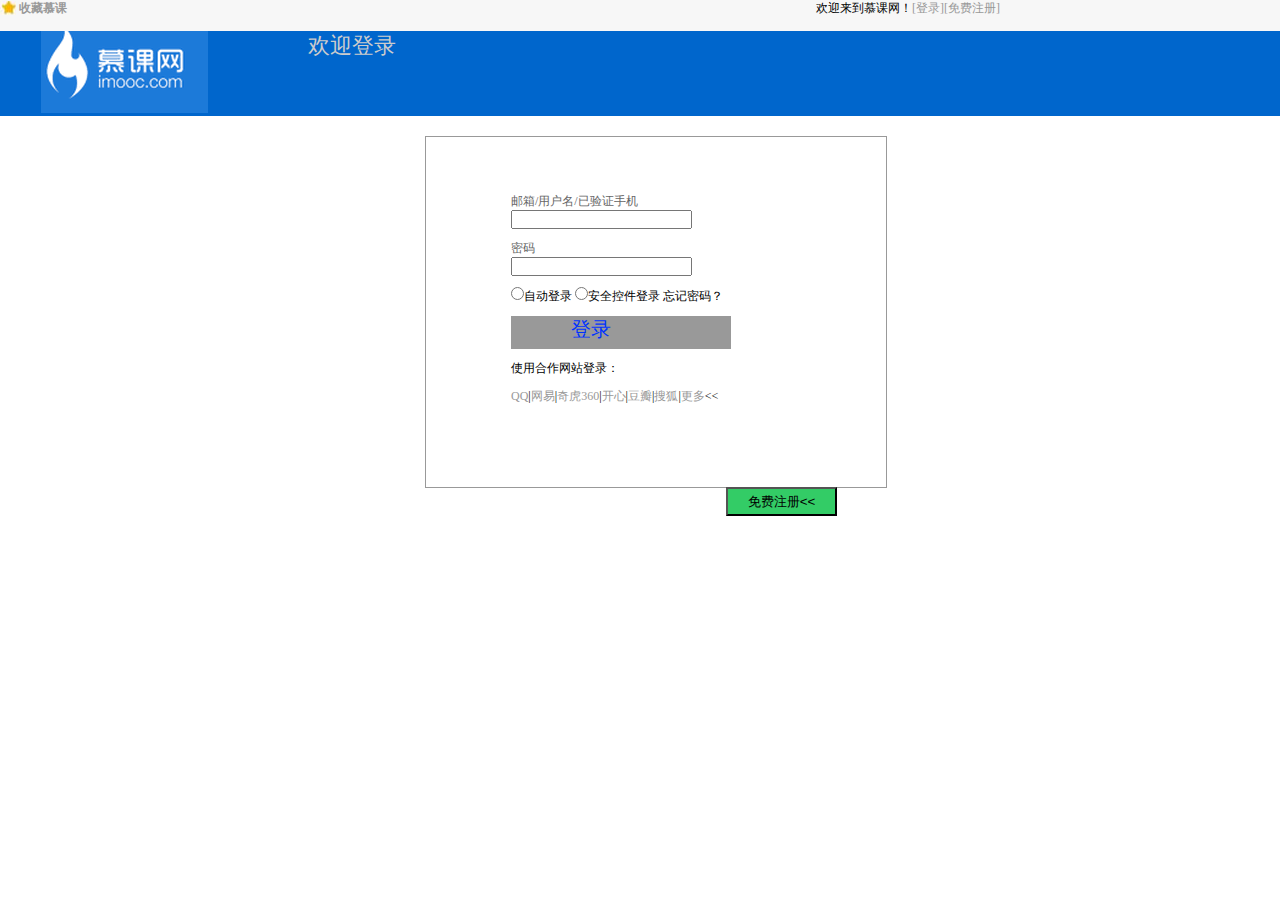
<file: 电商网站/登录.html>
<!DOCTYPE html PUBLIC "-//W3C//DTD XHTML 1.0 Transitional//EN" "http://www.w3.org/TR/xhtml1/DTD/xhtml1-transitional.dtd">
<html xmlns="http://www.w3.org/1999/xhtml">
<head>
<link  type="text/css" rel="stylesheet" href="style/��¼.css"/>
<link type="text/css" rel="stylesheet" href="style/reset.css" />
<link type="text/css" rel="stylesheet" href="style/main.css" />
<script src="style/1.js"></script>
<meta http-equiv="Content-Type" content="text/html; charset=gb2312" />
<title>��¼</title>
</head>

<body>
<div class="headBar">
	<div class="topBar">
		<div class="comwidth">
			<div class="leftArae">
				<a href="" class="collection">�ղ�Ľ��</a>
			</div>
			<div class="rightArae">
			��ӭ����Ľ������<a href="">[��¼]</a><a href="">[���ע��]</a>
			</div>
		</div>
	</div>
	<div class="logoBar">
		<div class="comwidth">
			<div class="logo fl">
				<a href=""><img src="imgs/icon/logo.png" alt="Ľ����"></a>
			</div>
			<span>��ӭ��¼</span>
		</div>
	</div>
</div>
<div class="register  ">
	<ul>
		<li>
			<span  class="register_inf">����/�û���/����֤�ֻ�</span><br />
			<input type="text" value="" />
		</li>
		<li>
			<span  class="register_inf">����</span><br />
			<input type="text" value="" />
		</li>
		<li>
			<span><input type="radio" value="" name="info" />�Զ���¼</span>
			<span><input type="radio" value="" name="info" />��ȫ�ؼ���¼</span>
			<span>�������룿</span>
		</li>
		<li>
			<div class="reg_btn"><a>��¼</a></div>
		</li>
		<li>
			<p>ʹ�ú�����վ��¼��</p>
		</li>
		<li>
			<a>QQ</a>|<a>����</a>|<a>�滢360</a>|<a>����</a>|<a>����</a>|<a>�Ѻ�</a>|<a>����</a>&lt;&lt;
		</li>
	</ul>
	<div class="free_log">
		<input type="submit" value="���ע��&lt;&lt;"  style="width:111px; height:29px; background-color:#33CC66;"/>
	</div>
</div>
</body>
</html>
</file>
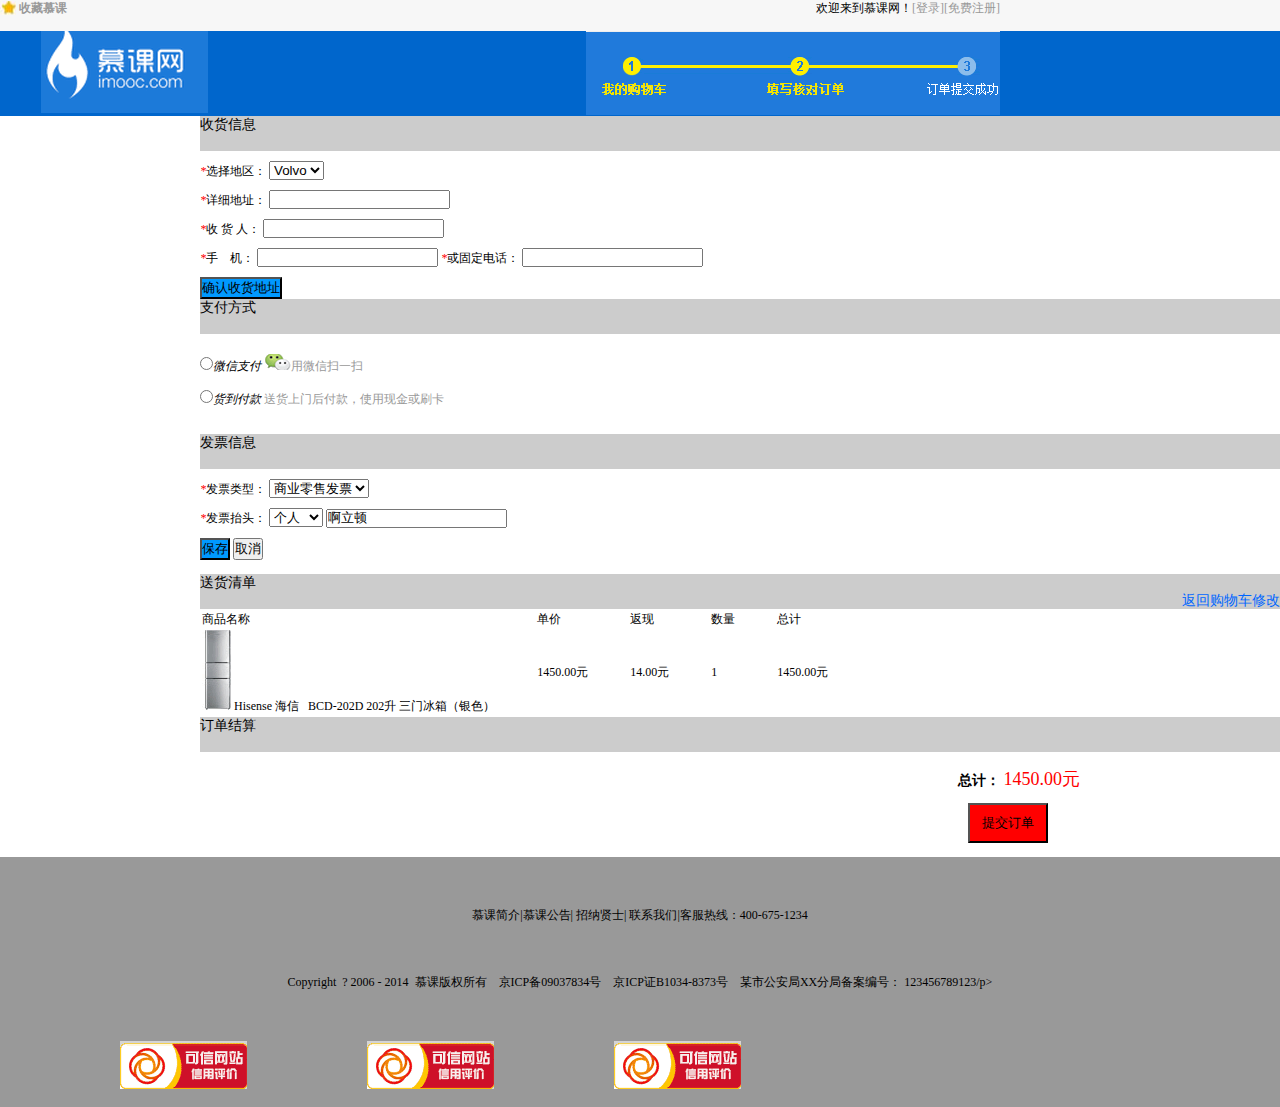
<file: 电商网站/购物车.html>
<!DOCTYPE html PUBLIC "-//W3C//DTD XHTML 1.0 Transitional//EN" "http://www.w3.org/TR/xhtml1/DTD/xhtml1-transitional.dtd">
<html xmlns="http://www.w3.org/1999/xhtml">
<head>
<link type="text/css" rel="stylesheet" href="style/reset.css" />
<link type="text/css" rel="stylesheet" href="style/main.css" />
<script src="style/1.js"></script>
<meta http-equiv="Content-Type" content="text/html; charset=gb2312" />
<title>���ﳵ</title>
</head>

<body>
<div class="headBar">
	<div class="topBar">
		<div class="comwidth">
			<div class="leftArae">
				<a href="" class="collection">�ղ�Ľ��</a>
			</div>
			<div class="rightArae">
			��ӭ����Ľ������<a href="">[��¼]</a><a href="">[���ע��]</a>
			</div>
		</div>
	</div>
	<div class="logoBar">
		<div class="comwidth">
			<div class="logo fl">
				<a href=""><img src="imgs/icon/logo.png" alt="Ľ����"></a>
			</div>
			<div class="shop_info fr">
				<a href=""><img src="imgs/icon/13.gif" alt=""></a>
			</div>
		</div>
	</div>
</div>

<div class="shoppingcar_info">
	<div class="shouhuo_info">
		<div class="shouhuo_title width">
		<p>�ջ���Ϣ</p>
		</div>
		<ul>
			<li><span><em>*</em>ѡ�������</span>
				<select>  
					<option value ="1">Volvo</option>  
					<option value ="2">Saab</option>  
					<option value="3">Opel</option>  
					<option value="4">Audi</option>  
				</select> 	
			</li>	
			<li>
				<span><em>*</em>��ϸ��ַ��</span>
			
				<input  type="text"/>
			</li>
			<li>
				<span><em>*</em>��&nbsp;��&nbsp;�ˣ�</span>
			
				<input  type="text"/>
			</li>
			<li>
				<span><em>*</em>��&nbsp;&nbsp;&nbsp;&nbsp;����</span>
				<input  type="text"/>
				<span><em>*</em>��̶��绰��</span>
				<input  type="text"/>
			</li>
			<li><input  type="button" value="ȷ���ջ���ַ"/></li>
	</div>
	<div class="shouhuo_pay">
		<div class="shouhuo_title width">
			<p>֧����ʽ</p>
		</div>
		<ul>
			<li>
				<span>
					<input name="Fruit" type="radio" value="" /><i>΢��֧��</i>
					<img  src="imgs/icon/14.gif"/><a>��΢��ɨһɨ</a>
				</span><br /><br />
				<span>
					<input name="Fruit" type="radio" value="" /><i>��������</i>
					<a>�ͻ����ź󸶿ʹ���ֽ��ˢ��</a>
				</span>
			</li>	
	</div>
	<div class="fapiao_info">
		<div class="shouhuo_title width">
		<p>��Ʊ��Ϣ</p>
		</div>
		<ul>
			<li><span><em>*</em>��Ʊ���ͣ�</span>
				<select>  
					<option value ="1">��ҵ���۷�Ʊ</option>  
					<option value ="2">Saab</option>  
					<option value="3">Opel</option>  
					<option value="4">Audi</option>  
				</select> 	
			</li>
			<li>
				<span><em>*</em>��Ʊ̧ͷ��</span>
			
				<select>  
					<option value ="1">����</option>  
					<option value ="2">Saab</option>  
					<option value="3">Opel</option>  
					<option value="4">Audi</option>  
				</select> 
                <input  type="text" value="������"/>
			</li>
			<li>
				<span>
                <input type="submit" value="����" />
                <input type="reset" value="ȡ��" />
                </span>	
			</li>
			
	</div>
    <div class="songhuo_list">
		<div class="shouhuo_title width">
		<p>�ͻ��嵥</p>
        <span class="change fr"><a>���ع��ﳵ�޸�</a></span>
		</div>
        <table>
        	<tbody>
            	<tr>
                	<td>��Ʒ����</td>
                    <td>����</td>
                    <td>����</td>
                    <td>����</td>
                    <td>�ܼ�</td>
                </tr>
                <tr>
                	<td>
                        <img src="imgs/icon/15.gif" alt="" /> 
                        <span class="deraction">Hisense ����&nbsp; &nbsp;BCD-202D 202��&nbsp;���ű��䣨��ɫ��<span>
                    </td>
                    <td>1450.00Ԫ</td>
                    <td>14.00Ԫ</td>
                    <td>1</td>
                    <td>1450.00Ԫ</td> 
                </tr>
            </tbody>
        </table>	
	</div>
    <div class="dingdan_count">
		<div class="shouhuo_title width">
		<p>��������</p><br /><br />
        <div class="count">
        	<b>�ܼƣ�</b>
        	<span class="money">1450.00Ԫ</span>
         </div><br />
        <input type="submit" value="�ύ����" />
	</div>
</div>	
<div class="footer ">
	<p>Ľ�μ��|Ľ�ι���| ������ʿ| ��ϵ����|�ͷ����ߣ�400-675-1234</p>
	<p>Copyright&nbsp; ? 2006 - 2014&nbsp; Ľ�ΰ�Ȩ����&nbsp;&nbsp;&nbsp;   ��ICP��09037834��&nbsp;&nbsp;&nbsp;   ��ICP֤B1034-8373��&nbsp;&nbsp;&nbsp;   ĳ�й�����XX�־ֱ�����ţ�&nbsp;123456789123/p>
	<ul class="bottom_logo">
		<li><p><a href=""><img src="imgs/icon/12.gif" /></a></p></li>
		<li><p><a href=""><img src="imgs/icon/12.gif" /></a></p></li>
		<li><p><a href=""><img src="imgs/icon/12.gif" /></a></p></li>
		
</div>
</body>
</html>
</file>
<file: 电商网站/style/main.css>
/* CSS Document */
/* ����*/
.comwidth{width:1000px;magin=left:aoto;magin-right:auto;}
.hiden{display:none}
.show{display:block}
/*topBar*/
.topBar{height:31px; background:#F7F7F7;}
.leftArae{float:left}
.rightArae{float:right}
.collection{ background:url(../imgs/icon/collection.jpg) left center no-repeat; padding-left:19px; font-weight: bold;}
/*topBar*/
.topBar a:hover{ color:#FF0000}

/*logoBar*/
.logoBar{ height:85px; background-color:#0066CC}
.logo{ padding-left:41px; padding-top:0px;}
/*search*/
.search_box{width:430px; padding-top:23px;padding-left:150px;}
.search_text{ width:360px; height:35px; float:left  }
.search_btn{ width:60px; height:35px; float:right;font-size:14px;  background-color:#F90; color:#FFF }
/*���ﳵ*/
.shopCar{ width:145px; height:35px; margin-top:23px; background-color:#F90}
.shopText{ width:87px; height:100%; font:"����"; font-size:14px; line-height:35px;  color:#FFFFFF; border-right:#000000 solid 1px; background:url(../imgs/icon/1.��ҳ_r4_c4.gif) 10px center no-repeat; text-indent:40px;}
.shopNum{ width:56px; height:35px; border-left:#0033FF solid 1px; line-height:35px; background:url(../imgs/icon/1.��ҳ_r4_c7.gif) 33px center no-repeat;  color:#FFFFFF;
text-align:left; }
/*����*/
.navBox{ height:35px; background-color:#0066FF; color:#FFFFFF}
.shopClass{ width:190px; line-height:35px;  text-align:center; position:relative }
.shopClass i{ width:17px; height:13px; overflow:hidden;background:url(../imgs/icon/1.��ҳ_r8_c6.gif)  left center no-repeat; display:inline-block;
margin-left:8px;}
.shopClass,.nav{font-family:"����"; float:left}
.nav{line-height:35px;}
.nav li{ float:left;  }
.nav a{display:inline-block; padding:0 35px; height:35px; color:#FFFFFF;}
/*��Ʒ�����б�*/
.shopClass_show{background-color:#0033FF;  }
.shopClass_item{padding-top:10px 14px;}
.shopClass_item dt {height:24px; }
.shopClass_item a:hover{text-decoration:underline}
.shopClass_item  a{ padding:0 8px;}
/*�����Ĳ˵�*/
.shopClass_list{width:400px; height:380px; border:#00CC99 solid 1px; position:absolute; left:190px; top:35px; background-color:#FFFFFF;}
.shopList_item{padding:28px;0; border-bottom:solid #999999 1px; height:20px;  }
.shopList_item dt{ color:#0066FF; font-weight:bold; float:left;padding-left:0px; height:14px;}
.shopList_item dd{color:#666666; float:left; margin-left:12px; }
.shopList_item dd a{margin-right:12px;}


.shopList_links{float:left;}
.shopList_links a{ background-color:#0033FF; height:26px; font-size:14px; line-height:26px;  margin-left:30px; padding-right:10px; }
/*�ֱ�*/
.wacth a{width:100px; height:200px; position:relative; left:400px; top:0;}
/*shopTit*/
.shopTit{ height:45px; font-family:"Microsoft YaHei UI Light"; line-height:45px;}
.icon{ height:61px; width:189px; background:url(../imgs/icon/1.%E9%A6%96%E9%A1%B5_r2_c2.gif) left top  no-repeat; float:left	}
.shopTit h6{ font-size:4px; padding-left:45px;  }
.more{ float:right}
.more:hover{ text-decoration:underline}
/*shoplist��Ʒ�б�*/
.shopList{position:relative;}
.shopList .leftArea{width:190px; }
.shopList .leftArea.banner_bar{width:190px; height:400px; float:left; margin-left:100px;}
/*�ұ��б�--�ϲ���*/
.shopList .rightArea{width:810px; float:right; position:absolute; left:190px; top:15px;}
.shopList_item{padding-left:0; padding-top:0;}
.shopList_item li{  float:left; margin-right:10px;}
.shopList_item li h3 {text-align:center; padding-top:22px;}
.shopList_item li h3 a{font-family:"������"; color:#000000}
.shopList_item li h3 b{ color:#FF9933}
.imgBox img{ display:block}
.shopList h3{ width:140px; height:80px;}
/*�ұ��б�--�²���*/
.shopList_bottom_item li{ width:130px; height:115px; float:left;margin-right:32px;}
.shopList_bottom_item li h3{ width:100px; height:50px; text-align:center; padding-top:22px;}
.shopList_bottom_item li h3 a{ font-family:"������"; color:#000000;}
/*shopTit*/
.shopTit{ height:45px;  line-height:45px;}
.icon_2{ height:61px; width:189px; background:url(../imgs/icon/1.��ҳ_r2_c2.gif)  left top  no-repeat; float:left	; magin-top:40px;}
.shopTit h6{ font-size:4px; padding-left:45px;  }
.more{ float:right}
.more:hover{ text-decoration:underline}
/*footer*/
.footer{background-color:#999999; height:250px;}
.footer p{text-align:center; padding-top:50px; font-size:12px;}
.footer p a{float:left}
 /*bottom_logo*/
.bottom_logo li{ float:left;  margin-left:120px; margin-top:0px;
;}


/*���ﳵģ��*/

.shop_info{ margin-left:350px;}

/*���ﳵ--�ջ���Ϣģ��*/
.shouhuo_info{margin-left:200px;}
.shouhuo_info ul em{color:#FF0000}
.shouhuo_info  ul li{ margin-top:10px;}

.shouhuo_title{height:35px; background-color:#CCCCCC; font-family:"����"; font-size:14px; }
.shouhuo_info input[type="button"]{ background-color:#0099FF}
/*���ﳵ--֧����ʽ*/
.shouhuo_pay{ height:135px;margin-left:200px;}
.shouhuo_pay li{margin-top:20px;}
/*���ﳵ--��Ʊ��Ϣ*/
.fapiao_info{ margin-left:200px; height:140px;}
.fapiao_info ul li{margin-top:10px;}
.fapiao_info ul li input[type="submit"]{background-color:#0099FF}
.fapiao_info ul em{color:#FF0000}
/*���ﳵ--�ͻ��嵥*/
.songhuo_list{ margin-left:200px;}
.songhuo_list .change a{color:#06F}
.songhuo_list table tr td{padding-right:40px;}
.songhuo_list  table tr td .deraction{ padding-top:20px;}
/*���ﳵ--��������*/
.dingdan_count{ margin-left:200px;height:140px;}
.dingdan_count .count{ float:right; margin-right:200px;}
.dingdan_count .money{color:#F00; font-size:18px;}
.dingdan_count 	input[type="submit"]{ float:right; margin-top:20px; background-color:#F00; height:40px; width:80px; margin-right:-90px;	}
</file>
